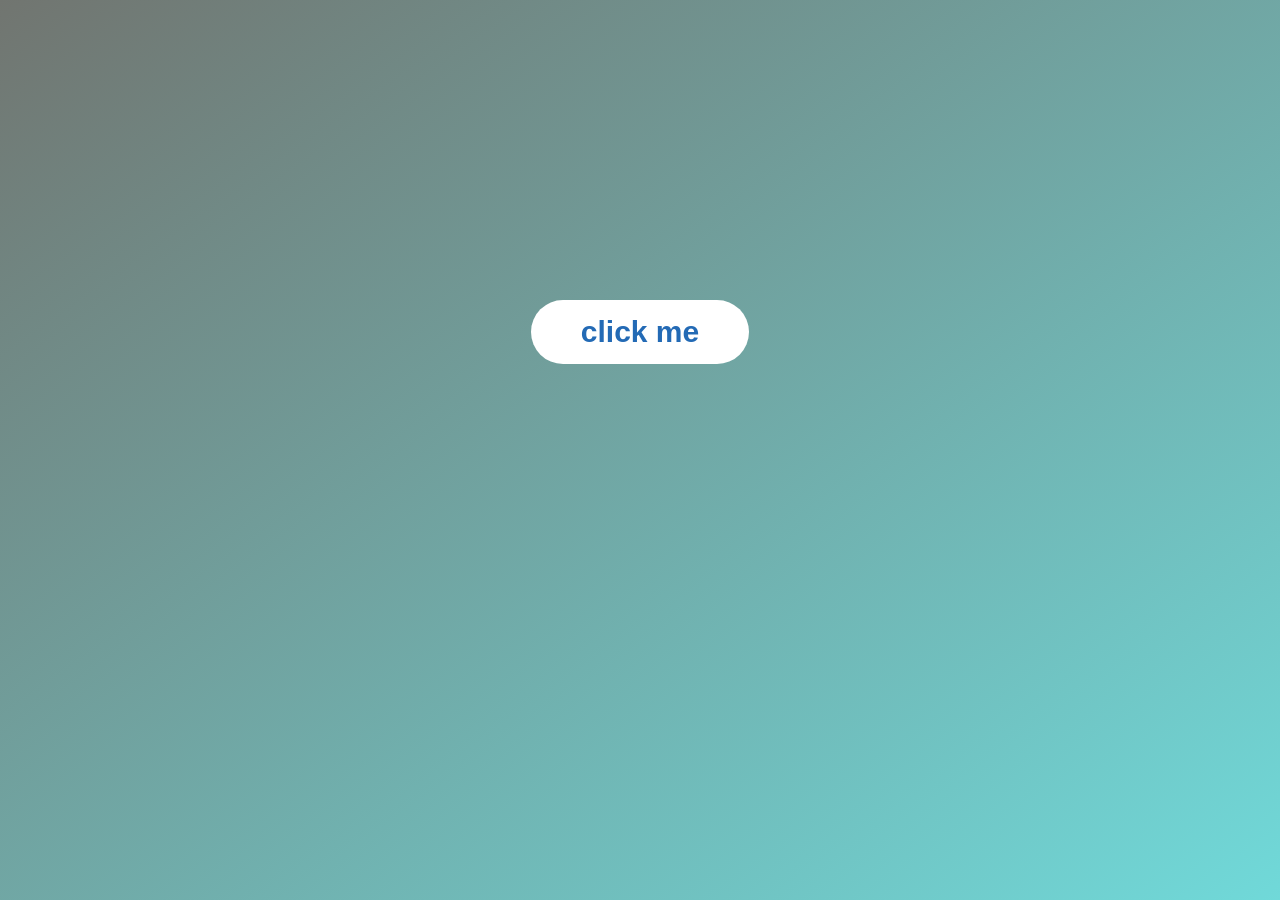
<file: Modal-Window/index.html>
<!DOCTYPE html>
<html lang="en">

<head>
    <meta charset="UTF-8" />
    <meta name="viewport" content="width=device-width, initial-scale=1.0" />
    <meta http-equiv="X-UA-Compatible" content="ie=edge" />
    <link rel="stylesheet" href="style.css" />
    <title>Modal window</title>
</head>

<body>
    <button class="show-modal">click me</button>

    <div class="modal hidden">
        <div class="header">
            <button class="close-modal">&times;</button>
            <h1>modal pop-up</h1>
        </div>
        <p>
            Lorem ipsum dolor sit amet. Et culpa omnis qui maxime sint et velit autem. Ea voluptatibus exercitationem
            aut consequatur porro aut eligendi cupiditate in labore rerum est dolorem fuga id minus eligendi. Quo
            aliquam tenetur At eveniet asperiores ut voluptatem porro.

            Ut debitis quas et aliquid galisum hic illum mollitia id consequuntur officia. Et excepturi ducimus ad quod
            quidem est voluptas dolor et architecto quia aut doloribus dolorum At rerum explicabo et sapiente eaque. Aut
            fuga sequi ex omnis cumque ea dolores optio.

            Vel magni earum ex maiores atque id eaque eius in voluptate voluptatem. Sit ipsum sapiente sit illo internos
            qui quaerat laborum et saepe iusto quo neque fugit At facilis voluptatem quo recusandae libero.
        </p>
    </div>
    <div class="overlay hidden"></div>

    <script src="script.js"></script>
</body>

</html>
</file>
<file: Modal-Window/style.css>
* {
    margin: 0;
    padding: 0;
    box-sizing: inherit;
}

html {
    font-size: 62.5%;
    box-sizing: border-box;
}

body {
    font-family: sans-serif;
    color: #333;
    line-height: 1.5;
    height: 100vh;
    position: relative;
    display: flex;
    align-items: flex-start;
    justify-content: center;
    background: linear-gradient(to top left, #70d9d9, #717570);
}

.header {
    background-color: rgb(45, 123, 225);
    position: absolute;
    top: 0%;
    left: 0%;
    width: 100%;
    height: 6rem;
    border-radius: 5px;
    box-shadow: 0 2px 3px 0 rgba(0, 0, 0, 01.2rem);


}

.header h1 {
    padding-left: 32px;
    margin: 18px;
}

.show-modal {
    font-size: 3rem;
    font-weight: 600;
    padding: 1.5rem 5rem;
    margin: 30rem 2rem;
    border: none;
    background-color: rgb(255, 255, 255);
    color: rgb(35, 106, 181);
    border-radius: 10rem;
    cursor: pointer;
}

.close-modal {
    position: absolute;
    top: 1.2rem;
    right: 2rem;
    font-size: 5rem;
    color: rgb(24, 22, 22);
    cursor: pointer;
    border: none;
    background: none;
}

h1 {
    font-size: 2.5rem;
    margin-bottom: 2rem;
}

p {
    font-size: 1.8rem;
}

/* -------------------------- */
/* CLASSES TO MAKE MODAL WORK */
.hidden {
    display: none;
}

.modal {
    position: absolute;
    top: 50%;
    left: 50%;
    transform: translate(-50%, -50%);
    width: 70%;

    background-color: rgb(110, 180, 226);
    padding: 6rem;
    border-radius: 5px;
    box-shadow: 0 2px 3px 0 rgba(0, 0, 0, 01.2rem);
    z-index: 10;
}

.overlay {
    position: absolute;
    top: 0;
    left: 0;
    width: 100%;
    height: 100%;
    background-color: rgba(0, 0, 0, 0.6);
    backdrop-filter: blur(3px);
    z-index: 5;
}
</file>
